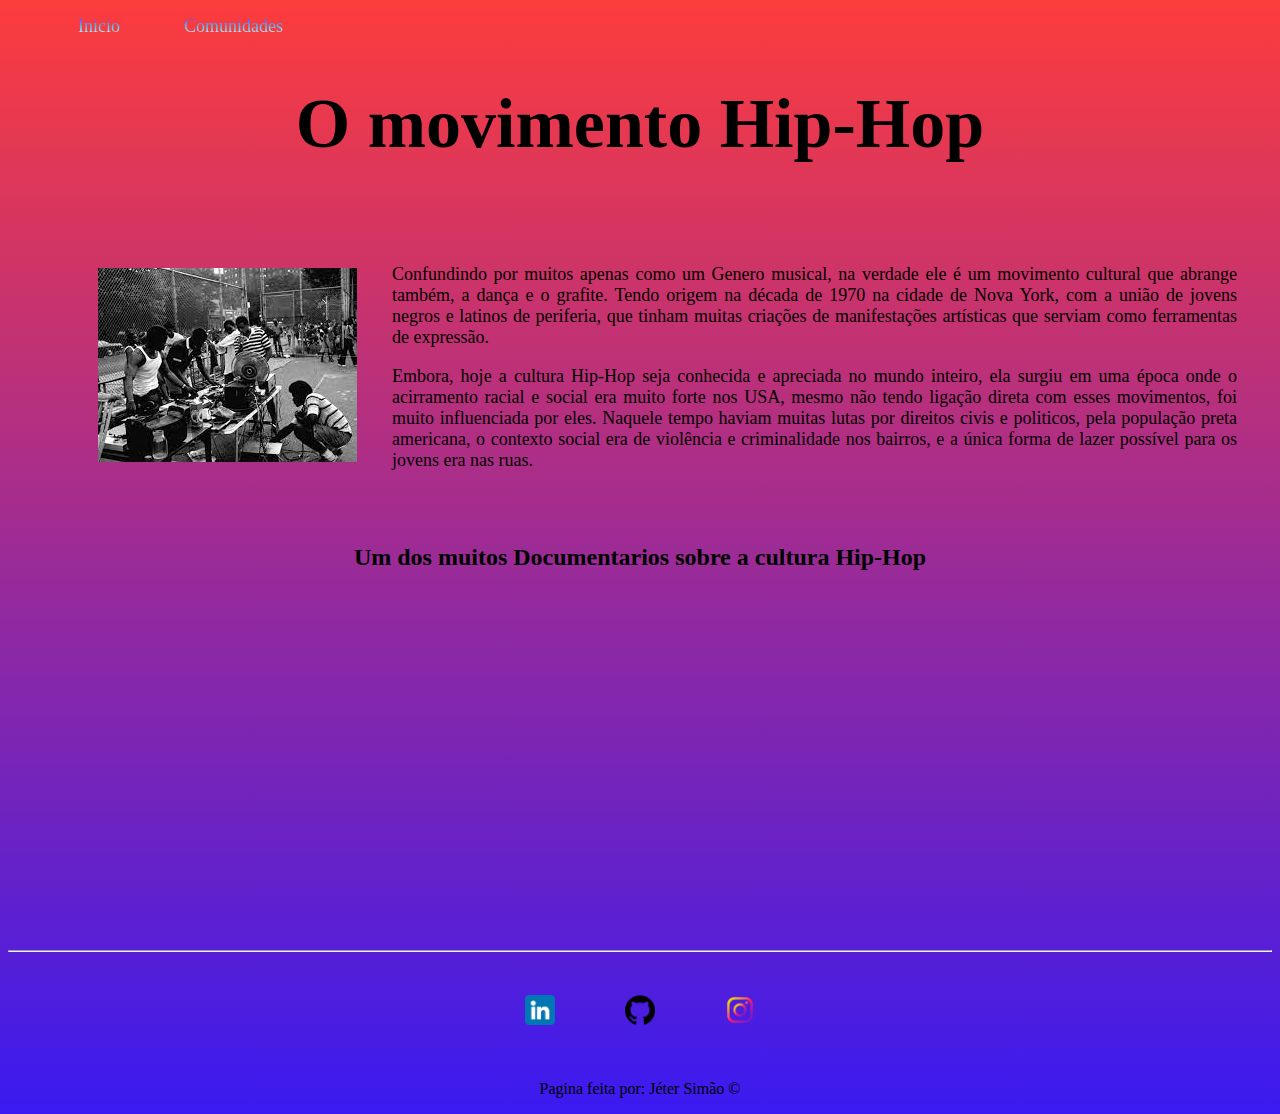
<file: index.html>
<!DOCTYPE html>
<html lang="pt-br">

<head>
    <meta charset="UTF-8">
    <meta http-equiv="X-UA-Compatible" content="IE=edge">
    <meta name="viewport" content="width=device-width, initial-scale=1.0">
    <title>Movimento Hip-Hop</title>
    <link rel="stylesheet" href="style.css">
</head>

<body>
    <div id="menu" class="degrade ">
        <ul>
            <li>
                <a href="index.html">Inicio</a>
            </li>
            <li>
                <a href="comunidades.html">Comunidades</a>
            </li>
        </ul>
    </div>

    <h1 id="titulo">
        O movimento Hip-Hop
    </h1>
    <div class="conteudo margemLateral">
        <div class="imagem">
            <img src="assets/img/baixados.jpg" alt="Imagem mostrando grupo de pessoas pretas envolvidas no Hip-Hop">
        </div>
        <div class="pd-30">

            <p class="justify">Confundindo por muitos apenas como um Genero musical, na verdade ele é um movimento
                cultural que abrange também, a dança e o grafite. Tendo origem na década de 1970 na cidade de Nova York,
                com a união de jovens negros e
                latinos de periferia, que tinham muitas criações de manifestações artísticas que serviam como
                ferramentas de expressão.</p>
            <p class="justify">Embora, hoje a cultura Hip-Hop seja conhecida e apreciada no mundo inteiro, ela surgiu em
                uma época onde o acirramento racial e social era muito forte nos USA, mesmo não tendo ligação direta com
                esses movimentos, foi muito influenciada por eles. Naquele tempo haviam muitas lutas por direitos civis
                e politicos, pela população preta americana, o contexto social era de violência e criminalidade nos
                bairros, e a única forma de lazer possível para os jovens era nas ruas.</p>
        </div>

    </div>

    <div id="video" class="center margem-50">
        <h2 id="titulo video">Um dos muitos Documentarios sobre a cultura Hip-Hop</h2>
        <iframe width="560" height="315" src="https://www.youtube.com/embed/O8MG1YMK_TE" title="YouTube video player"
            frameborder="0"
            allow="accelerometer; autoplay; clipboard-write; encrypted-media; gyroscope; picture-in-picture"
            allowfullscreen></iframe>
    </div>

    <hr>
    <footer>

        <div class="conteudo">
            <a href="https://www.linkedin.com/in/j%C3%A9ter-sim%C3%A3o-558095197/" target="_blank">
                <img class="tamanho pd-30" src="assets/img/linkedin.png " alt="Logo do linkedin">
            </a>
            <a href="https://github.com/Jeter-S" target="_blank">
                <img class="tamanho pd-30" src="assets/img/github-logo.png" alt="Logo do GitHub">
            </a>
            <a href="https://www.instagram.com/jeter_sparrow/" target="_blank">
                <img class="tamanho pd-30" src="assets/img/instagram.png" alt="Logo do instagram">
            </a>
        </div>
        <p class="center">Pagina feita por: Jéter Simão &copy</p>
    </footer>
</body>

</html>
</file>
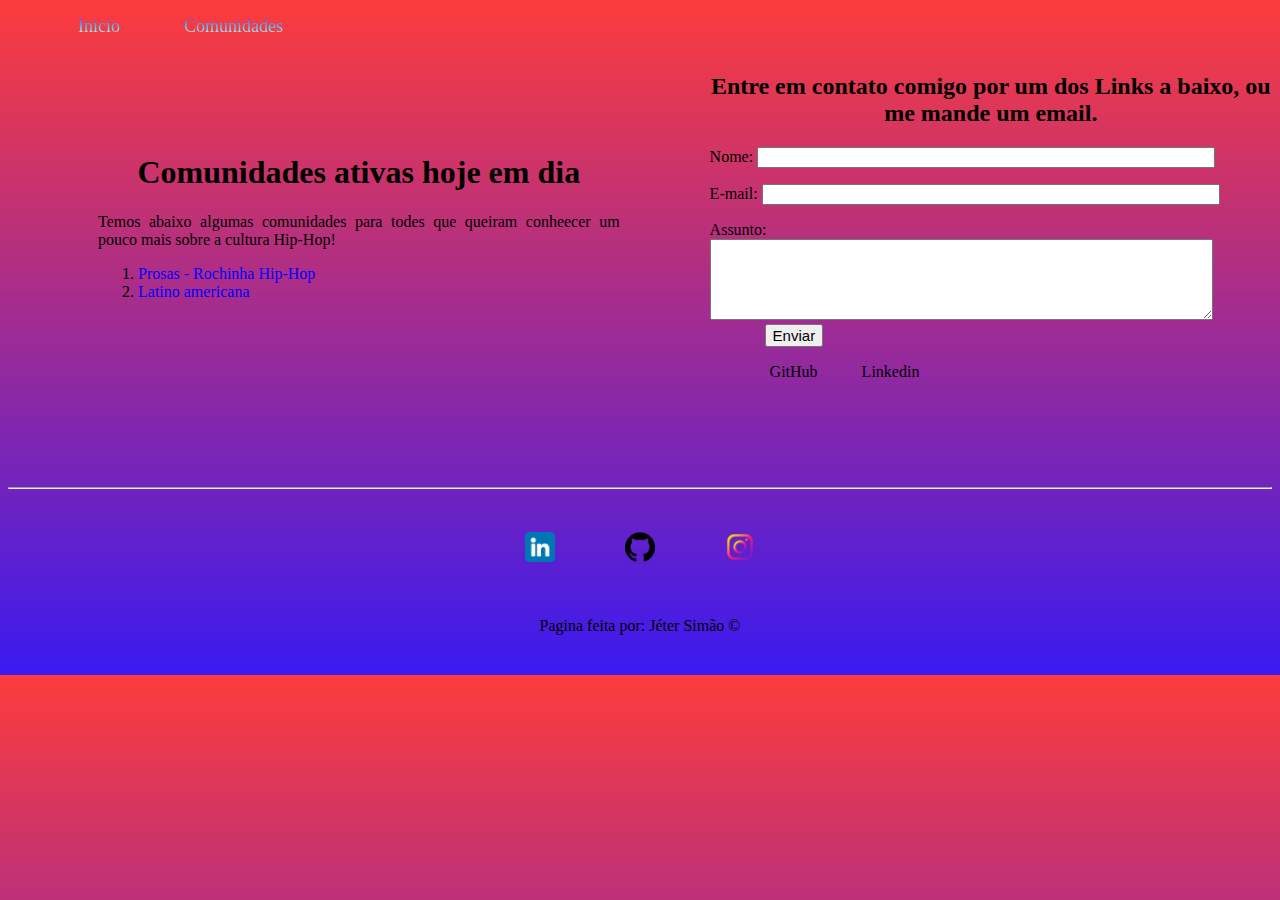
<file: comunidades.html>
<!DOCTYPE html>
<html lang="pt-br">
<head>
    <meta charset="UTF-8">
    <meta http-equiv="X-UA-Compatible" content="IE=edge">
    <meta name="viewport" content="width=device-width, initial-scale=1.0">
    <title>Comunidades</title>
    <link rel="stylesheet" href="style.css">
</head>

<body>
    <div id="menu" class="degrade">
        <ul>
            <li>
                <a href="index.html">Inicio</a>
            </li>
            <li>
                <a href="comunidades.html">Comunidades</a>
            </li>
        </ul>
    </div>

    <div class="conteudo margemLateral">
        <div>
            <h1 id="tituloComunidade" class="center">
                Comunidades ativas hoje em dia
            </h1>
            <p class="justify">Temos abaixo algumas comunidades para todes que queiram conheecer um pouco mais sobre a cultura Hip-Hop!</p>

            <div id="linkComunidade">
                <ol>
                    <li>
                        <a href="https://prosas.com.br/projetos/7212-rocinha-hip-hop-oficina-de-cultura" target="_blank">Prosas - Rochinha Hip-Hop</a>
                    </li>
                    <li>
                        <a href="http://latinoamericana.wiki.br/verbetes/h/hip-hop-cultura" target="_blank">Latino americana</a>
                    </li>
                </ol>
             </div>

        </div>
     
        <div id="link" class="margemLateral" >

            <h2 class="center">Entre em contato comigo por um dos Links a baixo, ou me mande um email.</h2>

          <div class="conteudo">
            <form >
                <label for="nome">Nome:</label>
                <input type="text" id="nome" onkeyup="validarNome()">
                <div id="txtNome" class="margin-alert"></div>
        <p></p>
                <label for="email">E-mail:</label>
                <input type="email" id="email" onkeyup="validarEmail()">
                <div id="txtEmail" class="margin-alert"></div>
        <p></p>
                <label for="assunto">Assunto:</label>
                <textarea name="assunto" id="assunto" cols="60" rows="5" 
                                onkeyup="validarAssunto()"></textarea>
                <div id="txtAssunto" class="margin-alert"></div>
        
                <button id="enviar" onclick="enviarForm()">Enviar</button>
            </form>
          </div>
            <ul>
                <li>
                    <a href="https://github.com/Jeter-S" target="_blank"> GitHub 
                    </a>
                </li>
                <li>
                    <a href="https://www.linkedin.com/in/j%C3%A9ter-sim%C3%A3o-558095197/" target="_blank">
                        Linkedin

                    </a>
                </li>
            </ul>
        
        </div>
    </div>
    <hr class="margemUp">
    <footer class="margem-50">

        <div class="conteudo">
            <a href="https://www.linkedin.com/in/j%C3%A9ter-sim%C3%A3o-558095197/" target="_blank">
                <img class="tamanho pd-30" src="assets/img/linkedin.png " alt="Logo do linkedin">
            </a>
            <a href="https://github.com/Jeter-S" target="_blank">
                <img class="tamanho pd-30" src="assets/img/github-logo.png" alt="Logo do GitHub">
            </a>
            <a href="https://www.instagram.com/jeter_sparrow/" target="_blank">
                <img class="tamanho pd-30" src="assets/img/instagram.png" alt="Logo do instagram">
            </a>
        </div>
        <p class="center">Pagina feita por: Jéter Simão &copy</p>
    </footer>

    <script src="assets/js/script.js"></script>
    
</body>
</html>
</file>
<file: style.css>
/*estilos index.html*/
body{
    background: linear-gradient(to bottom, #fd3c3c, #3a1af1);
}

.center {
    text-align: center;
}

.conteudo{
    display: flex;
    flex-flow: row;
    justify-content: center;
    align-items: center;
}

 .degrade{
    background-image: linear-gradient(to bottom, rgb(121, 33, 253), rgb(82, 195, 240), rgb(251, 255, 255));
    background-clip: text;
    -webkit-background-clip: text;
     -webkit-text-fill-color: transparent; 
    color: black;
} 

#menu li{    
    display: inline;
    padding: 30px;
}

#menu li a {
    text-decoration: none;
    font-size: large;

}

.pd-30{
    font-size: 18px;
    padding: 35px;
}

.tamanho {
    width: 30px;
    height: 30px;
}

.margem-50 {
   margin-bottom: 40px;
}

.justify {
    text-align: justify;
}

#titulo{
    text-align: center;
    color: black;
    font-size: 70px;
}

/*estilos comunidade.html*/

#link li{
    display: inline;
    padding: 20px;
}

#link a{
    text-decoration: none;
    color:black;
}

.margemLateral {
    margin-left: 90px;
}

#linkComunidade li a{
    text-decoration: none;
    color:blue ;
}

.margemUp {
    margin-top: 90px;
}
.margin-alert {
    margin-left: 46px;
}

#txtNome {
    font-size: larger;
}

#txtEmail{
    font-size: larger;
}

#txtAssunto{
    font-size: larger;
}

#enviar{
    margin-left: 55px;
    font-size: 15px;
}
</file>
